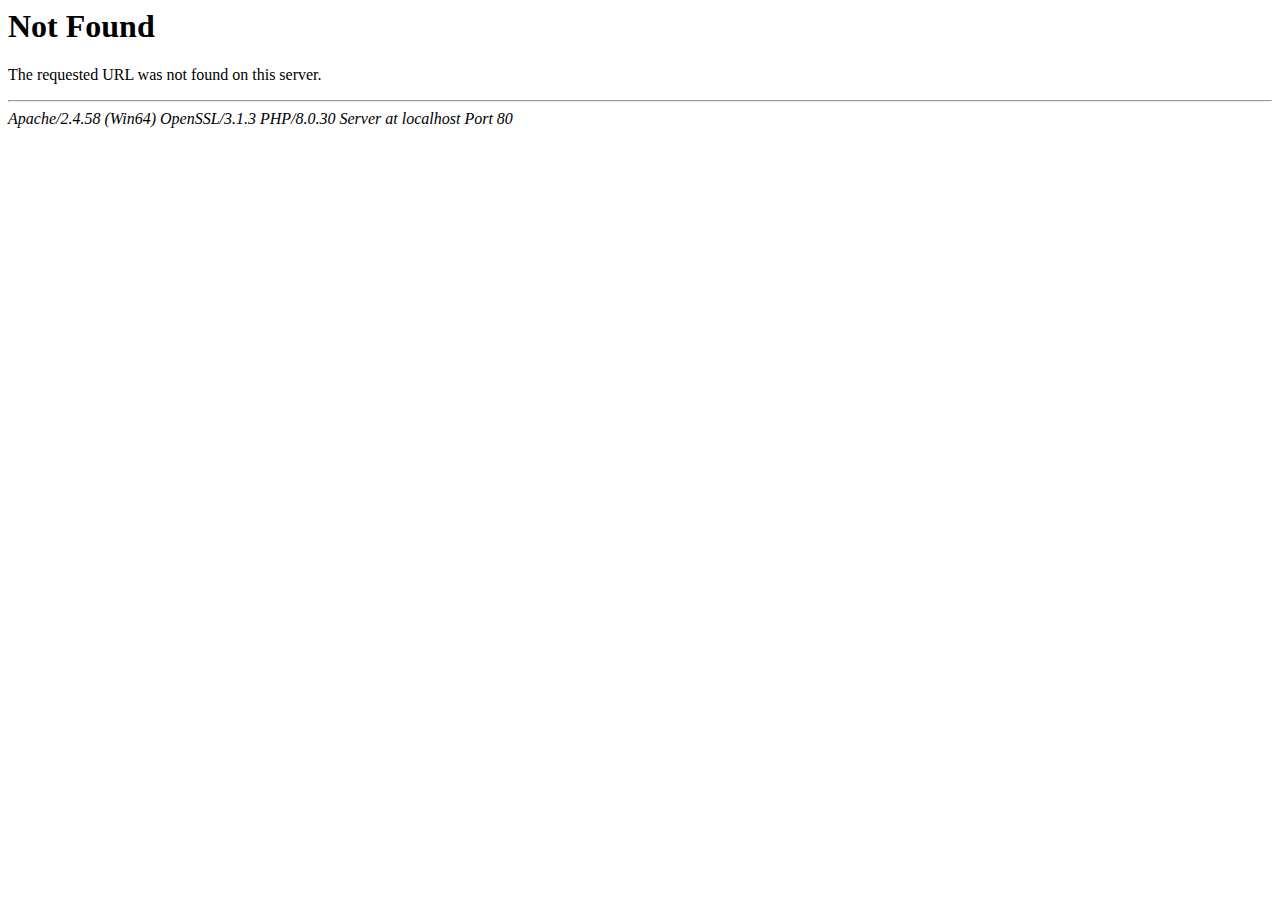
<file: 404/index.html>
<!DOCTYPE HTML PUBLIC "-//IETF//DTD HTML 2.0//EN">
<html>
<head>
<title>404 Not Found</title>
</head>
<body>
<h1>Not Found</h1>
<p>The requested URL was not found on this server.</p>
<hr>
<address>Apache/2.4.58 (Win64) OpenSSL/3.1.3 PHP/8.0.30 Server at localhost Port 80</address>
</body>
</html>
</file>
